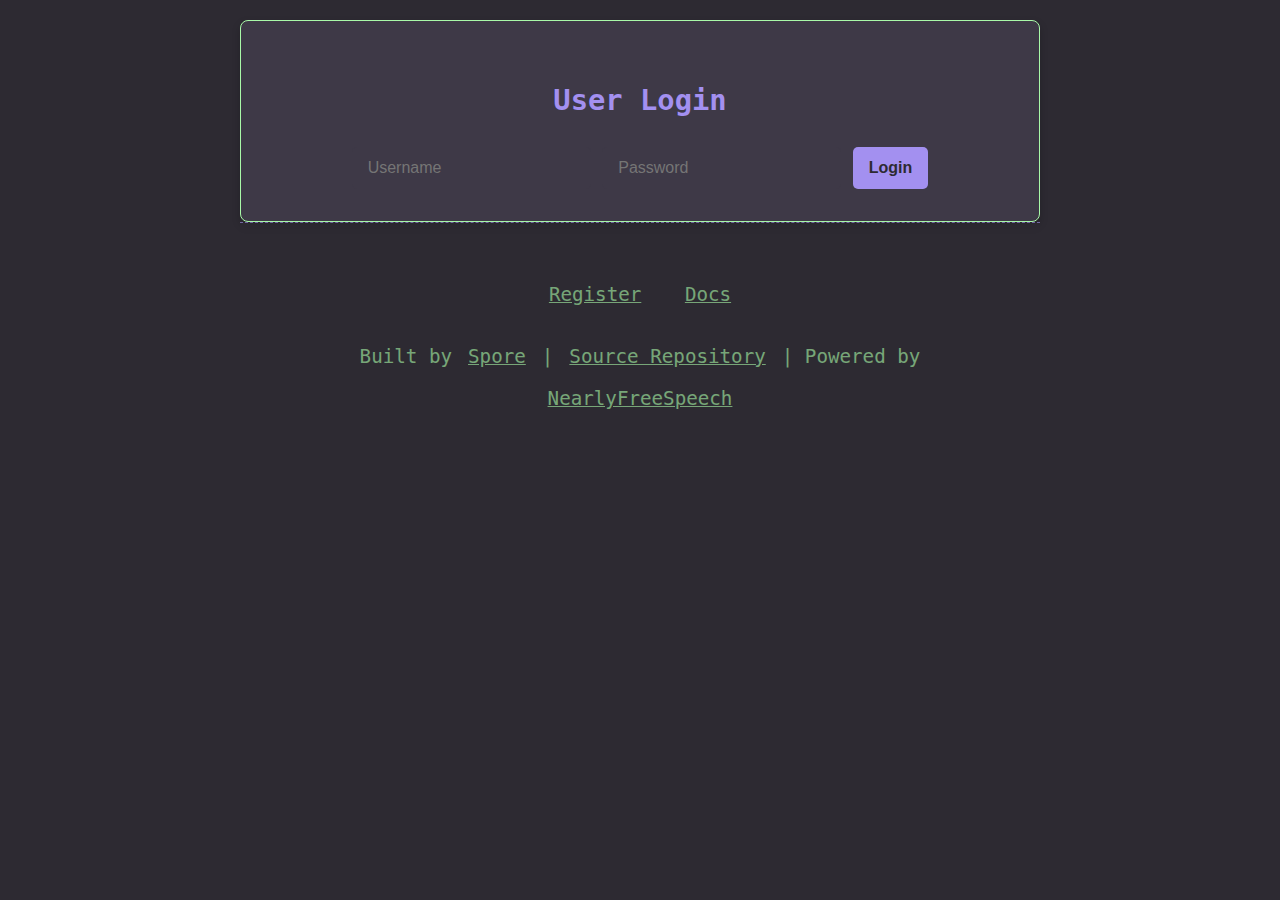
<file: index.html>
<!DOCTYPE html>
<!--[if lt IE 7]>      <html class="no-js lt-ie9 lt-ie8 lt-ie7"> <![endif]-->
<!--[if IE 7]>         <html class="no-js lt-ie9 lt-ie8"> <![endif]-->
<!--[if IE 8]>         <html class="no-js lt-ie9"> <![endif]-->
<!--[if gt IE 8]>      <html class="no-js"> <!--<![endif]-->
<html lang="eng">
    <head>
        <meta charset="UTF-8">
        <meta http-equiv="X-UA-Compatible" content="IE=edge">
        <title>The Voidside Picnic</title>
        <meta name="description" content="">
        <meta name="viewport" content="width=device-width, initial-scale=1">
        <link rel="stylesheet" href="style.css">
    </head>
    <body>
        <!--[if lt IE 7]>
            <p class="browsehappy">You are using an <strong>outdated</strong> browser. Please <a href="#">upgrade your browser</a> to improve your experience.</p>
        <![endif]-->
        <main class="container content-box">
            <section id="loginSection">
                <h2>User Login</h2>
                <form id="loginForm">
                    <input type="text" id="username" placeholder="Username" required />
                    <input type="password" id="password" placeholder="Password" required/>
                    <button type="submit">Login</button>
                </form>
            </section>

            <section id="userPanel" style="display:none;">
                <h2>Welcome, <span id="userWelcome"></span>!</h2>
                <button id="logoutBtn">Logout</button>
                <h3>All Users.</h3>
                <ul id="userList"></ul>
            </section>
        </main>

        <footer class="info-footer">
            <p>
                <a href="register.html">Register</a>
                <a href="#">Docs</a>
            </p>
            <p>
                Built by<a href="https://patreon.com/VoidPicnic">Spore</a>|<a href="https://github.com/a-sporez/CGI-Server-API">Source Repository</a>| Powered by<a href="https://www.nearlyfreespeech.net">NearlyFreeSpeech</a>
            </p>
        </footer>

        <script type="module" src="scripts/main.js"></script>
    </body>
</html>
</file>
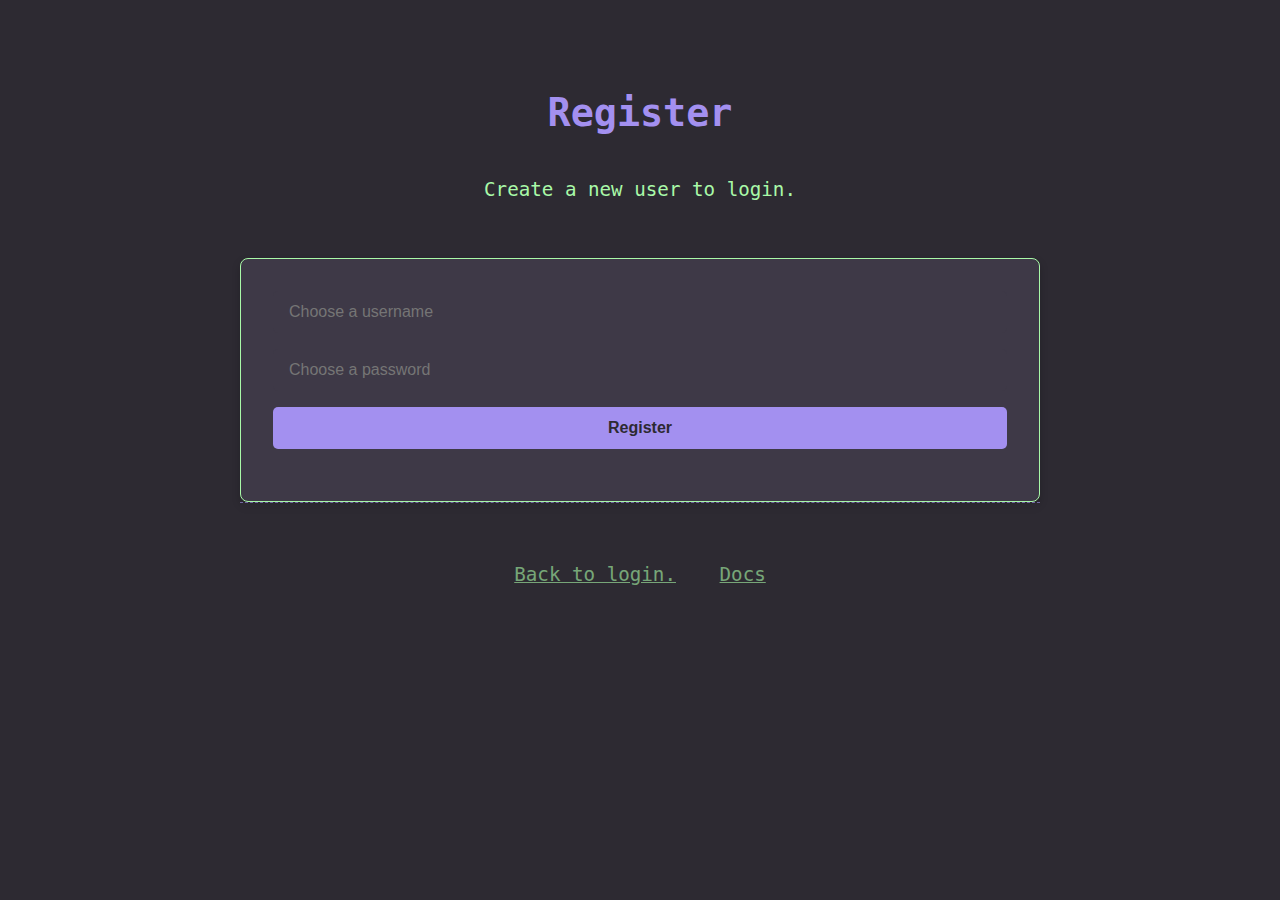
<file: register.html>
<!DOCTYPE html>
<!--[if lt IE 7]>      <html class="no-js lt-ie9 lt-ie8 lt-ie7"> <![endif]-->
<!--[if IE 7]>         <html class="no-js lt-ie9 lt-ie8"> <![endif]-->
<!--[if IE 8]>         <html class="no-js lt-ie9"> <![endif]-->
<!--[if gt IE 8]>      <html class="no-js"> <!--<![endif]-->
<html lang="en">
    <head>
        <meta charset="UTF-8">
        <meta http-equiv="X-UA-Compatible" content="IE=edge">
        <title>Register a new account.</title>
        <meta name="description" content="Register form">
        <meta name="viewport" content="width=device-width, initial-scale=1">
        <link rel="stylesheet" href="style.css">
    </head>
    <body>
        <header class="container">
            <hgroup>
                <h1>Register</h1>
                <p>Create a new user to login.</p>
            </hgroup>
        </header>

        <main class="container content-box">
            <section>
                <form id="registerForm" class="form-stack">
                    <input type="text" id="username" placeholder="Choose a username" required />
                    <input type="password" id="password" placeholder="Choose a password" required />
                    <button type="submit">Register</button>
                </form>
                <p id="registerMessage"></p>
            </section>
        </main>

        <footer class="info-footer">
            <p>
                <a href="index.html">Back to login.</a>
                <a href="#">Docs</a>
            </p>
        </footer>

        <script type="module" src="scripts/register.js"></script>
    </body>
</html>
</file>
<file: style.css>
@import url('https://fonts.googleapis.com/css2?family=Fira+Code:wght@400;700&display=swap');

/*
Copyright 2023 - [Bear Blog](https://bearblog.dev) - [Herman Martinus](https://herman.bearblog.dev)

Permission is hereby granted, free of charge, to any person obtaining a copy of this software and associated documentation files (the "Software"), to deal in the Software without restriction, including without limitation the rights to use, copy, modify, merge, publish, distribute, sublicense, and/or sell copies of the Software, and to permit persons to whom the Software is furnished to do so, subject to the following conditions:

The above copyright notice and this permission notice shall be included in all copies or substantial portions of the Software.

THE SOFTWARE IS PROVIDED "AS IS", WITHOUT WARRANTY OF ANY KIND, EXPRESS OR IMPLIED, INCLUDING BUT NOT LIMITED TO THE WARRANTIES OF MERCHANTABILITY, FITNESS FOR A PARTICULAR PURPOSE AND NONINFRINGEMENT. IN NO EVENT SHALL THE AUTHORS OR COPYRIGHT HOLDERS BE LIABLE FOR ANY CLAIM, DAMAGES OR OTHER LIABILITY, WHETHER IN AN ACTION OF CONTRACT, TORT OR OTHERWISE, ARISING FROM, OUT OF OR IN CONNECTION WITH THE SOFTWARE OR THE USE OR OTHER DEALINGS IN THE SOFTWARE.
*/
/* This CSS masterclass was built upon the template from the above license. By [Spore](https://github.com/a-sporez)
/* ============================================================
   Root Design Tokens
   ============================================================ */
:root {
    --width: 800px;
    --font-main: 'Titillium Web', monospace;
    --font-secondary: 'Titillium Web', monospace;
    --font-scale: 1.2em;
    --background-color: #2D2A32;
    --heading-color: #A390F0;
    --text-color: #A9F9A8;
    --link-color: #A9F9A8;
    --visited-color: #7A5EA7;
    --code-background-color: #3E3947;
    --code-color: #A9F9A8;
    --blockquote-color: #433B51;
}

/* ============================================================
   Base Typography & Layout
   ============================================================ */
body {
    font-family: var(--font-secondary);
    font-size: var(--font-scale);
    margin: auto;
    padding: 20px;
    max-width: var(--width);
    text-align: center;
    background-color: var(--background-color);
    word-wrap: break-word;
    overflow-wrap: break-word;
    line-height: 1.8;
    color: var(--text-color);
}

h1, h2, h3, h4, h5, h6 {
    font-family: var(--font-main);
    color: var(--heading-color);
}

a {
    color: var(--link-color);
    cursor: pointer;
    text-decoration: underline;
}

a:hover {
    text-decoration: underline;
}

/* ============================================================
   Content Wrapper - Containers
   ============================================================ */
.content-box {
    margin-top: 50px;
    margin-bottom: 30px;
    padding: 40px;
    border: 1px solid var(--link-color);
    background-color: var(--code-background-color);
    border-radius: 8px;
    box-shadow: 0px 4px 8px rgba(0, 0, 0, 0.2);
    line-height: 1.6;
}

/*Alias for container-like structure*/
.container {
    max-width: var(--width);
    margin: auto;
    padding: 2rem;
    text-align: center;
}

/*Optional spacing class for stacked elements.*/
.form-stack {
    display: flex;
    flex-direction: column;
    gap: 1rem;
}

/* ============================================================
   Text Utilities
   ============================================================ */
strong, b {
    color: var(--heading-color);
}

/*Unified input styling*/
input[type="text"],
input[type="password"],
input[type="email"],

button {
    padding: 0.75rem 1rem;
    font-size: 1rem;
    border: none;
    border-radius: 5px;
    margin: 0;
    cursor: pointer;
}

input {
    background-color: var(--code-background-color);
    color: var(--text-color);
}

input:focus {
    outline: 2px solid var(--heading-color);
}

button {
    background-color: var(--heading-color);
    color: var(--background-color);
    font-weight: bold;
    transition: background-color 0.2s;
}

button:hover {
    background-color: #bba9f8;
    cursor: pointer;
}

.inline {
    width: auto !important;
}

.post-body {
    white-space: pre-wrap;
    word-wrap: break-word;
    overflow-wrap: break-word;
}

/* ============================================================
   Code & Highlighted Sections
   ============================================================ */
code {
    font-family: monospace;
    padding: 2px;
    background-color: var(--code-background-color);
    color: var(--code-color);
    border-radius: 3px;
}

.code-frame,
.code {
    padding: 1px 15px;
    background-color: var(--code-background-color);
    color: var(--code-color);
    border-radius: 3px;
    margin-block-start: 1em;
    margin-block-end: 1em;
    overflow-x: auto;
}

.code-frame {
    border-left: 5px solid var(--heading-color);
}

/* ============================================================
   Blockquotes
   ============================================================ */
blockquote {
    border-top: 1px solid var(--heading-color);
    border-bottom: 1px solid var(--heading-color);
    color: var(--text-color);
    padding: 20px;
    font-style: bold;
    margin-left: 0;
    margin-right: 0;
}

/* ============================================================
   Footer
   ============================================================ */
footer {
    padding: 25px 0;
    text-align: center;
    opacity: 0.6;
}

/* ============================================================
   Header Block (Post Titles)
   ============================================================ */
.header-block:hover {
    text-decoration: none;
}

.header-block h1 {
    font-size: 1em;
    padding: 5px 10px;
    background: var(--heading-color);
    color: var(--background-color);
    display: inline-block;
    font-weight: 400;
}

/* ============================================================
   Post List (Listing Component)
   ============================================================ */
ul.post-list {
    list-style-type: none;
    padding: unset;
}

ul.post-list li {
    display: flex;
    margin-bottom: 20px;
}

ul.post-list li time {
    font-style: normal;
}

ul.post-list li span {
    flex: 0 0 130px;
}

ul.post-list li a:visited {
    color: var(--visited-color);
}

/* ============================================================
   Tables
   ============================================================ */
table {
    width: 100%;
    border-collapse: collapse;
}

table, th, td {
    border: 1px dashed var(--heading-color);
    padding: 10px;
}

/* ============================================================
   Responsive Adjustments
   ============================================================ */
@media only screen and (max-width:767px) {
    .content-box {
        padding: 20px;
        margin-top: 30px;
        margin-bottom: 10px;
    }

    ul.post-list li {
        flex-direction: column;
    }

    ul.post-list li span {
        flex: unset;
    }
}

/* ============================================================
   Informational Footer Section (Static)
   ============================================================ */
.info-footer {
    text-align: center;
    padding: 2rem 1rem 4rem;
    color: var(--text-color);
    background-color: var(--background-color);
    border-top: 1px dashed var(--heading-color);
    font-family: var(--font-main);
}

.info-footer a {
    color: var(--link-color);
    display: inline-block;
    margin: 0.25rem 1rem;
    text-decoration: underline;
}

.info-footer a:hover {
    text-decoration: none;
    color: var(--heading-color);
}

/* ============================================================
   Floating Fixed Countdown Footer (or Alert Bar)
   ============================================================ */
.floating-alert {
    position: fixed;
    bottom: 50px;
    left: 0;
    width: 100%;
    background-color: var(--background-color);
    color: var(--text-color);
    text-align: center;
    font-family: 'Fira Code', monospace;
    text-shadow: 0 0 2px var(--heading-color);
    font-size: 1rem;
    padding: 0.75rem;
    box-shadow: 0 -2px 10px rgba(169, 249, 168, 0.2);
    z-index: 999;
    letter-spacing: 0.5px;
}
</file>
